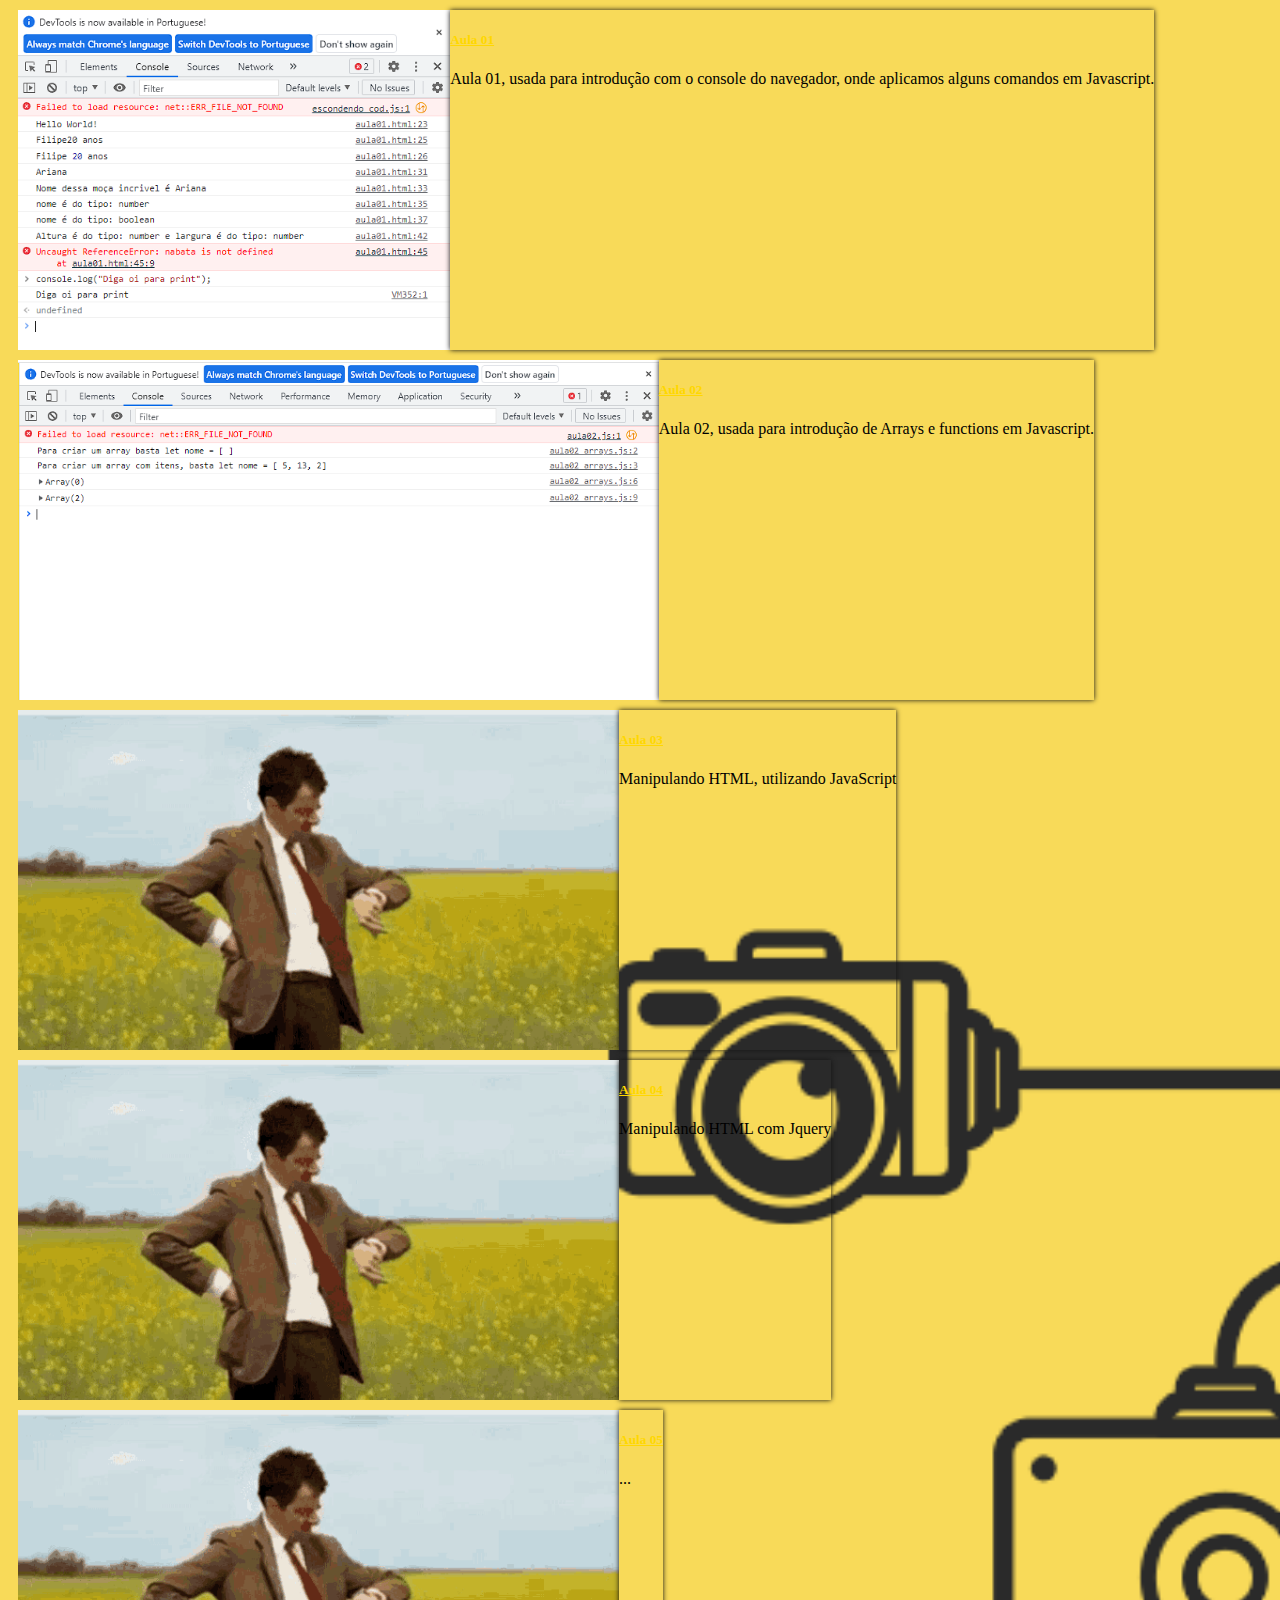
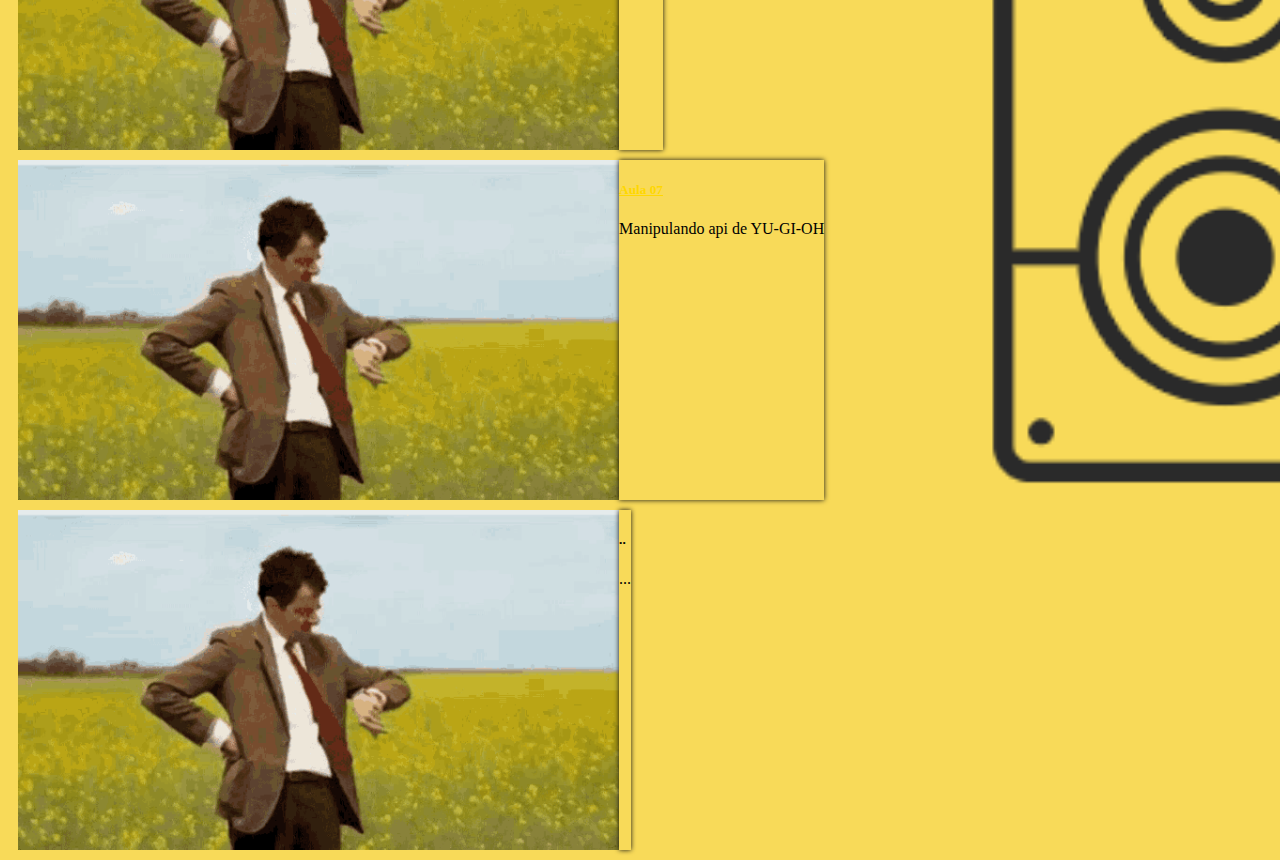
<file: index.html>
<!DOCTYPE html>
<html lang="en">

<head>
    <meta charset="UTF-8">
    <meta http-equiv="X-UA-Compatible" content="IE=edge">
    <meta name="viewport" content="width=device-width, initial-scale=1.0">
    <title>Menu de Aprendizagem</title>
    <link rel="shortcut icon" href="assets/image/favicon.png" type="image/x-icon">
    <!-- CSS only -->
    <link href="https://cdn.jsdelivr.net/npm/bootstrap@5.2.0-beta1/dist/css/bootstrap.min.css" rel="stylesheet"
        integrity="sha384-0evHe/X+R7YkIZDRvuzKMRqM+OrBnVFBL6DOitfPri4tjfHxaWutUpFmBp4vmVor" crossorigin="anonymous">
    <!-- JavaScript Bundle with Popper -->
    <script src="https://cdn.jsdelivr.net/npm/bootstrap@5.2.0-beta1/dist/js/bootstrap.bundle.min.js"
        integrity="sha384-pprn3073KE6tl6bjs2QrFaJGz5/SUsLqktiwsUTF55Jfv3qYSDhgCecCxMW52nD2"
        crossorigin="anonymous"></script>
   
    
    <link rel="stylesheet" href="assets/css/style.css">

</head>

<body class="container">
    <!-- <header class="row">
        
        <section class="col">
            <div class="card">
                <div class="card-body">
                    Aulas Javascript
                </div>
            </div>
        </section>
    </header>

    <main class="row">
        <section class="col">
            <div class="card">
                <div class="card-body">
                    <nav>
                        <ol>
                            <li><a href="/Aula01.html">Somente console</a></li>
                            <li><a href="/Aula02.html">arrays e functions</a></li>
                            <li></li>
                            <li></li>
                            <li></li>
                            <li></li>
                            <li></li>
                            <li></li>
                        </ol>
                    </nav>
                </div>
            </div>
        </section>
    </main> -->



    <div class="row row-cols-1 row-cols-md-2 g-4">
        <div class="col">
            <div class="card">
                <div class="card-image">
                    <img src="assets/image/aula01.PNG" class="card-img-top" alt="...">
                </div>
                <div class="card-body">
                    <h5 class="card-title"><a href="aula01.html">Aula 01</a> </h5>
                    <p class="card-text">Aula 01, usada para introdução com o console do navegador, onde aplicamos
                        alguns comandos em Javascript.</p>
                </div>
            </div>
        </div>
        <div class="col">
            <div class="card">
                <div class="card-image">
                    <img src="assets/image/aula02.PNG" class="card-img-top" alt="...">
                </div>

                <div class="card-body">
                    <h5 class="card-title"><a href="aula02.html">Aula 02</a> </h5>
                    <p class="card-text">Aula 02, usada para introdução de Arrays e functions em Javascript.</p>
                </div>
            </div>
        </div>
        <div class="col">
            <div class="card">
                <div class="card-image">
                    <img src="assets/image/gifs/mr-bean-waiting.gif" class="card-img-top" alt="...">
                </div>
                <div class="card-body">
                    <h5 class="card-title"><a href="aual03.html">Aula 03</a></h5>
                    <p class="card-text">Manipulando HTML, utilizando JavaScript</p>
                </div>
            </div>
        </div>
        <div class="col">
            <div class="card">
                <div class="card-image">
                    <img src="assets/image/gifs/mr-bean-waiting.gif" class="card-img-top" alt="...">
                </div>
                <div class="card-body">
                    <h5 class="card-title"><a href="aual04.html">Aula 04</a></h5>
                    <p class="card-text">Manipulando HTML com Jquery</p>
                </div>
            </div>
        </div>

        <div class="col">
            <div class="card">
                <div class="card-image">
                    <img src="assets/image/gifs/mr-bean-waiting.gif" class="card-img-top" alt="...">
                </div>
                <div class="card-body">
                    <h5 class="card-title"><a href="aula05.html">Aula 05</a></h5>
                    <p class="card-text">...</p>
                </div>
            </div>
        </div>

        <div class="col">
            <div class="card">
                <div class="card-image">
                    <img src="assets/image/gifs/mr-bean-waiting.gif" class="card-img-top" alt="...">
                </div>
                <div class="card-body">
                    <h5 class="card-title"><a href="aula07.html">Aula 07</a></h5>
                    <p class="card-text">Manipulando api de YU-GI-OH</p>
                </div>
            </div>
        </div>

        <div class="col">
            <div class="card">
                <div class="card-image">
                    <img src="assets/image/gifs/mr-bean-waiting.gif" class="card-img-top" alt="...">
                </div>
                <div class="card-body">
                    <h5 class="card-title">..</h5>
                    <p class="card-text">...</p>
                </div>
            </div>
        </div>
    </div>



    <script src="https://ajax.googleapis.com/ajax/libs/jquery/3.6.0/jquery.min.js"></script>
    <script src="https://cdn.jsdelivr.net/npm/bootstrap@5.2.0-beta1/dist/js/bootstrap.bundle.min.js"
        integrity="sha384-pprn3073KE6tl6bjs2QrFaJGz5/SUsLqktiwsUTF55Jfv3qYSDhgCecCxMW52nD2"
        crossorigin="anonymous"></script>

</body>

</html>
</file>
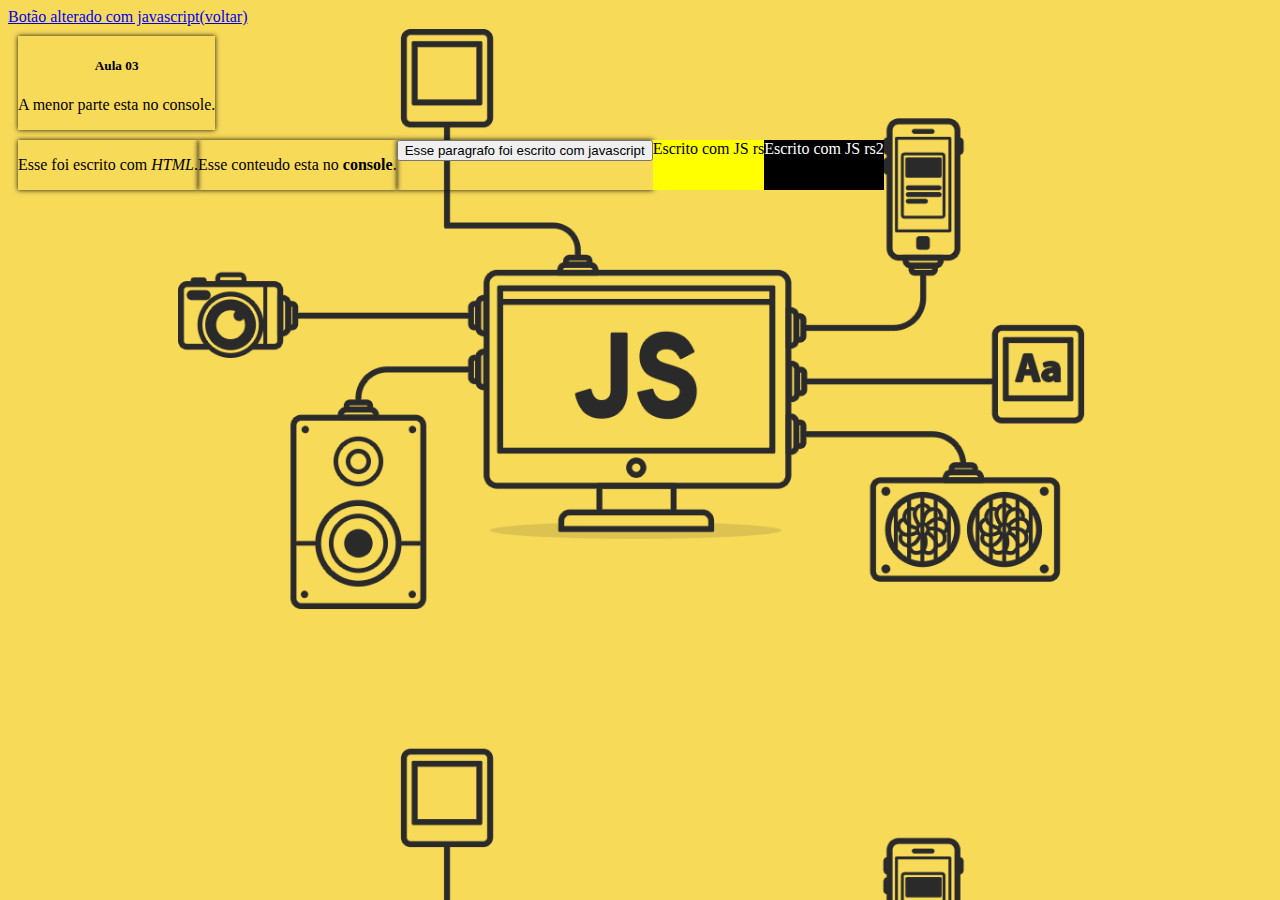
<file: aual03.html>
<!DOCTYPE html>
<html lang="en">

<head>
    <meta charset="UTF-8">
    <meta http-equiv="X-UA-Compatible" content="IE=edge">
    <meta name="viewport" content="width=device-width, initial-scale=1.0">
    <title>Aula03 - JavaScript</title>
    <link rel="shortcut icon" href="assets/image/favicon.png" type="image/x-icon">
    <!-- CSS only -->
    <link href="https://cdn.jsdelivr.net/npm/bootstrap@5.2.0-beta1/dist/css/bootstrap.min.css" rel="stylesheet"
        integrity="sha384-0evHe/X+R7YkIZDRvuzKMRqM+OrBnVFBL6DOitfPri4tjfHxaWutUpFmBp4vmVor" crossorigin="anonymous">
    <!-- JavaScript Bundle with Popper -->


    <link rel="stylesheet" href="assets/css/style.css">
</head>

<body>
    <a class="btn btn-warning btn-lg" href="index.html" role="button" id="voltar">Voltar</a>

    <header class="row">

        <div class="col">
            <div class="card">

                <div class="card-body" style="text-align: center;">
                    <h5 class="card-title">Aula 03</h5>
                    <p class="card-text">A menor parte esta no console.</p>
                </div>
            </div>

            <div class="col">
                <div class="card">
                    <div class="card-body">
                        <p class="card-text" id="teste_1">Esse foi escrito com <i>HTML</i>.</p>
                    </div>
                    <div class="card-body">
                        <p class="card-text" id="paragrafo_ler">Esse conteudo esta no <b>console</b>.</p>
                    </div>
                    <div class="card-body">
                        <pe class="card-text" id="paragrafo_screver"></pe>
                        
                    <button id="ta_aqui" onclick="mudarTexto(prompt('que conteúdo vc quer?'))">Clique</button>




                    </div>
                    <span id="alterar1" style="text-align: center; background-color: yellow;"></span>

                    <span id="alterar2" style="text-align: center; background-color: black; color: white;"></span>

                    <p id="qualquer"></p>
                </div>
            </div>



    </header>



    <script src="https://cdn.jsdelivr.net/npm/bootstrap@5.2.0-beta1/dist/js/bootstrap.bundle.min.js"
        integrity="sha384-pprn3073KE6tl6bjs2QrFaJGz5/SUsLqktiwsUTF55Jfv3qYSDhgCecCxMW52nD2"
        crossorigin="anonymous"></script>

    <script src="aula03.js"></script>
</body>

</html>
</file>
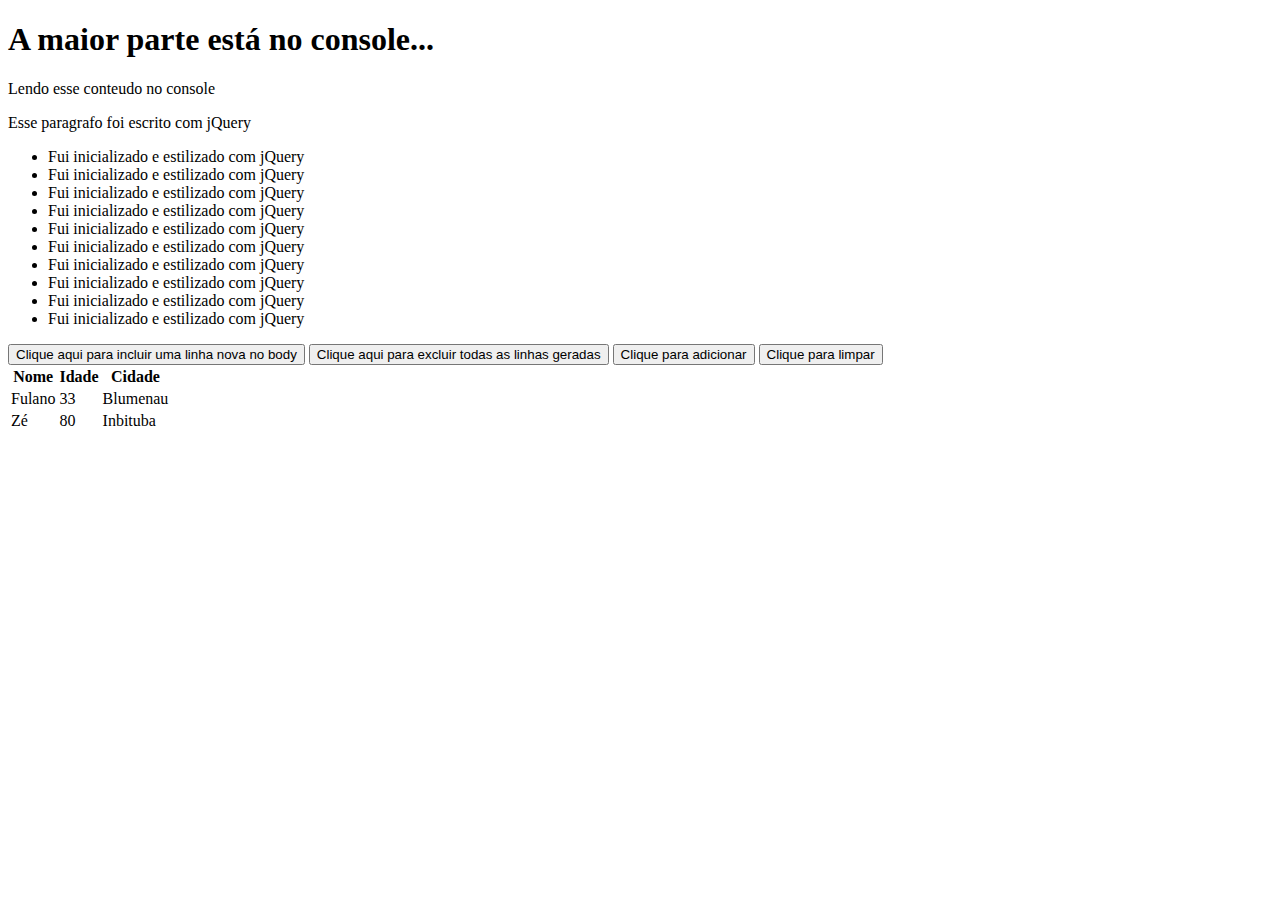
<file: aual04.html>
<!DOCTYPE html>
<html lang="en">
  <head>
    <meta charset="UTF-8" />
    <meta http-equiv="X-UA-Compatible" content="IE=edge" />
    <meta name="viewport" content="width=device-width, initial-scale=1.0" />
    <title>Aula04 - Javascript</title>
    <link
      href="https://cdn.jsdelivr.net/npm/bootstrap@5.2.0-beta1/dist/css/bootstrap.min.css"
      rel="stylesheet"
      integrity="sha384-0evHe/X+R7YkIZDRvuzKMRqM+OrBnVFBL6DOitfPri4tjfHxaWutUpFmBp4vmVor"
      crossorigin="anonymous"
    />
  </head>
  <body>
    <h1>A maior parte está no console...</h1>

    
    <p id="paragrafo_1">Lendo esse conteudo no console</p>
    <p id="paragrafo_2"></p>

    <ul>
      <li></li>
      <li></li>
      <li></li>
      <li></li>
      <li></li>
      <li></li>
      <li></li>
      <li></li>
      <li></li>
      <li></li>
    </ul>

    <button onclick="criarLinha()">Clique aqui para incluir uma linha nova no body</button>
    
    <button id="excluirLinhas">Clique aqui para excluir todas as linhas geradas</button>
    

<button id="add" class="btn btn-success">Clique para adicionar</button>

<button id="limpar" class="btn btn-outline-warning">Clique para limpar</button>

    <script
      src="https://cdn.jsdelivr.net/npm/bootstrap@5.2.0-beta1/dist/js/bootstrap.bundle.min.js"
      integrity="sha384-pprn3073KE6tl6bjs2QrFaJGz5/SUsLqktiwsUTF55Jfv3qYSDhgCecCxMW52nD2"
      crossorigin="anonymous"
    ></script>
    <script src="https://ajax.googleapis.com/ajax/libs/jquery/3.6.0/jquery.min.js"></script>

    <script src="/assets/js/aula04.js"></script> 
  </body>
</html>
</file>
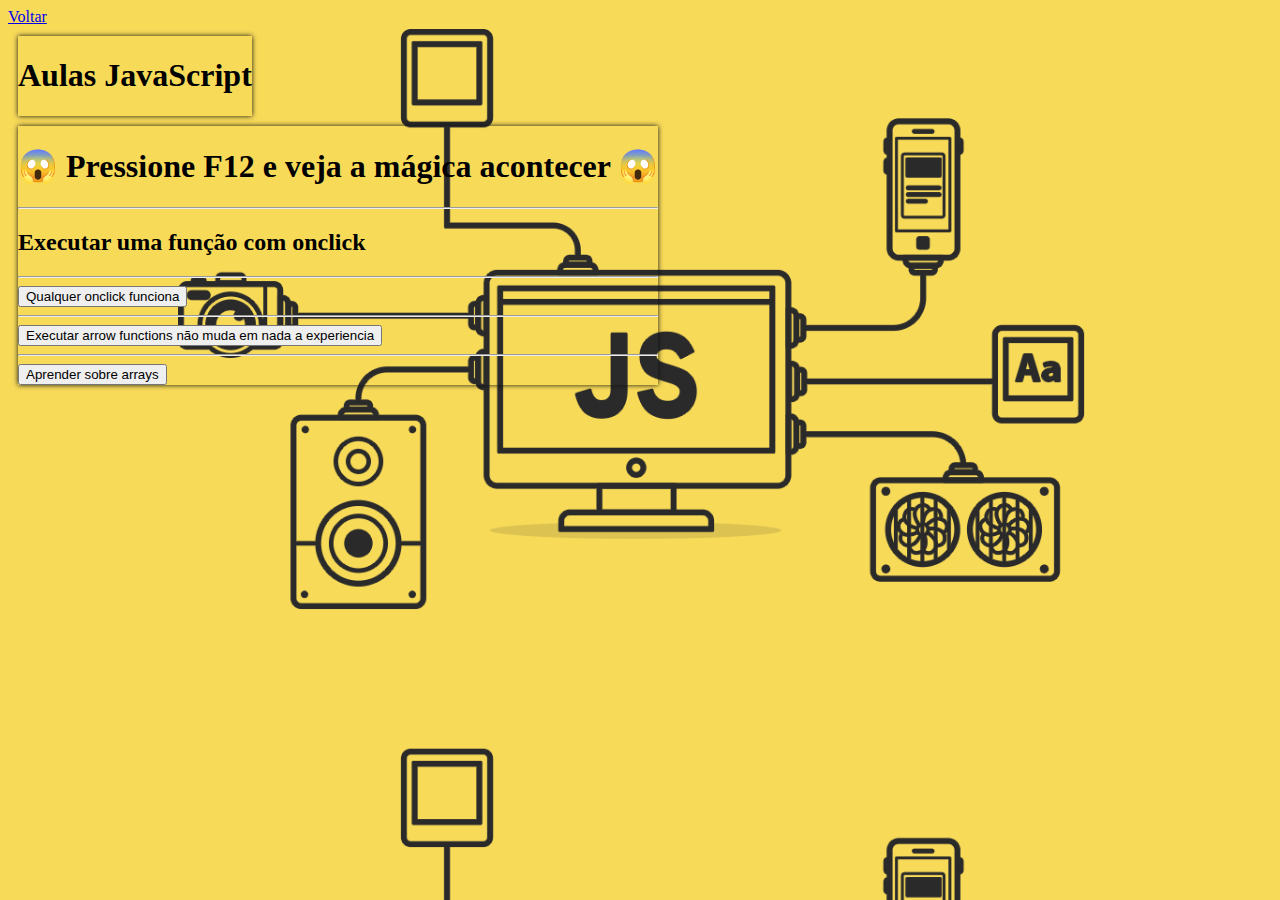
<file: aula02.html>
<!DOCTYPE html>
<html lang="en">

<head>
    <meta charset="UTF-8" />
    <meta http-equiv="X-UA-Compatible" content="IE=edge" />
    <meta name="viewport" content="width=device-width, initial-scale=1.0" />
    <title>Aula02 - JavaScript</title>
    <link rel="shortcut icon" href="assets/image/favicon.png" type="image/x-icon">
    <!-- CSS only -->
    <link href="https://cdn.jsdelivr.net/npm/bootstrap@5.2.0-beta1/dist/css/bootstrap.min.css" rel="stylesheet"
        integrity="sha384-0evHe/X+R7YkIZDRvuzKMRqM+OrBnVFBL6DOitfPri4tjfHxaWutUpFmBp4vmVor" crossorigin="anonymous">
    <link rel="stylesheet" href="assets/css/style.css">
</head>

<body class="container">
    <a class="btn btn-warning btn-lg" href="index.html" role="button">Voltar</a>

    <header class="row header-aula">
        <section class="col">
            <div class="card">
                <div class="card-body">
                    <div class="row">

                        <h1 class="text-center fw-bolder">Aulas JavaScript</h1>
                    </div>

                </div>
            </div>
        </section>
    </header>

    <main class="row text-center">
        <section class="col">
            <div class="card">
                <div class="card-body">
                    <nav>
                        <h1> &#x1F631; Pressione F12 e veja a mágica acontecer &#x1F631;</h1>
                        <hr />
                        <h2 href="" onclick="teste()">
                            Executar uma função com onclick
                        </h2>
                        <hr />
                        <button class="btn btn-light btn-large" onclick="teste()">
                            Qualquer onclick funciona
                        </button>
                    
                        <hr />
                        <button class="btn btn-light btn-large" onclick="somar(1,2)">
                            Executar arrow functions não muda em nada a experiencia
                        </button>
                    
                        <hr>
                        <button class="btn btn-light" onclick="variaveisArray()">Aprender sobre arrays</button>
                    </nav>
                </div>
            </div>
        </section>
    </main>
    

    <script src="https://cdn.jsdelivr.net/npm/bootstrap@5.2.0-beta1/dist/js/bootstrap.bundle.min.js"
        integrity="sha384-pprn3073KE6tl6bjs2QrFaJGz5/SUsLqktiwsUTF55Jfv3qYSDhgCecCxMW52nD2"
        crossorigin="anonymous"></script>
    <script src="/assets/js/aula02.js"></script>
    <script src="assets/js/aula02_arrays.js"></script>
</body>

</html>
</file>
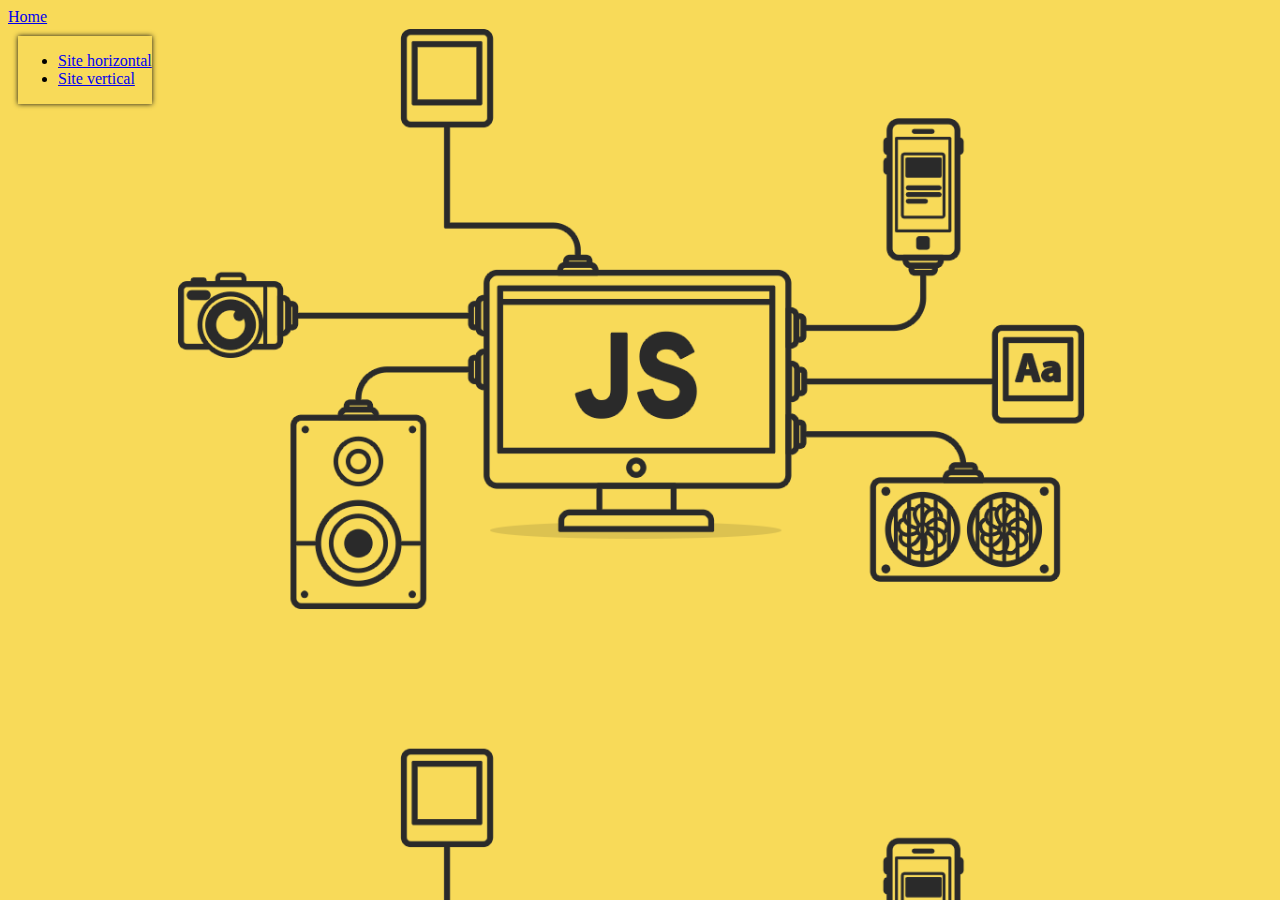
<file: aula05.html>
<!DOCTYPE html>
<html lang='en'>
 <head>
     <meta charset='UTF-8'>
     <meta http-equiv='X-UA-Compatible' content='IE=edge'>
     <meta name='viewport' content='width=device-width, initial-scale=1.0'>
     <title>Aula 05</title>
     <link href='https://cdn.jsdelivr.net/npm/bootstrap@5.2.0/dist/css/bootstrap.min.css' rel='stylesheet' integrity='sha384-gH2yIJqKdNHPEq0n4Mqa/HGKIhSkIHeL5AyhkYV8i59U5AR6csBvApHHNl/vI1Bx' crossorigin='anonymous'>
     <link rel="stylesheet" href="assets/css/style.css">
 </head>
<body>
     

     
     <script src='https://cdn.jsdelivr.net/npm/bootstrap@5.2.0/dist/js/bootstrap.bundle.min.js' integrity='sha384-A3rJD856KowSb7dwlZdYEkO39Gagi7vIsF0jrRAoQmDKKtQBHUuLZ9AsSv4jD4Xa' crossorigin='anonymous'></script>
     <script src='https://code.jquery.com/jquery-3.6.0.min.js'></script>
     <script src='assets/js/aula05.js'></script>
     
</body>
</html>
</file>
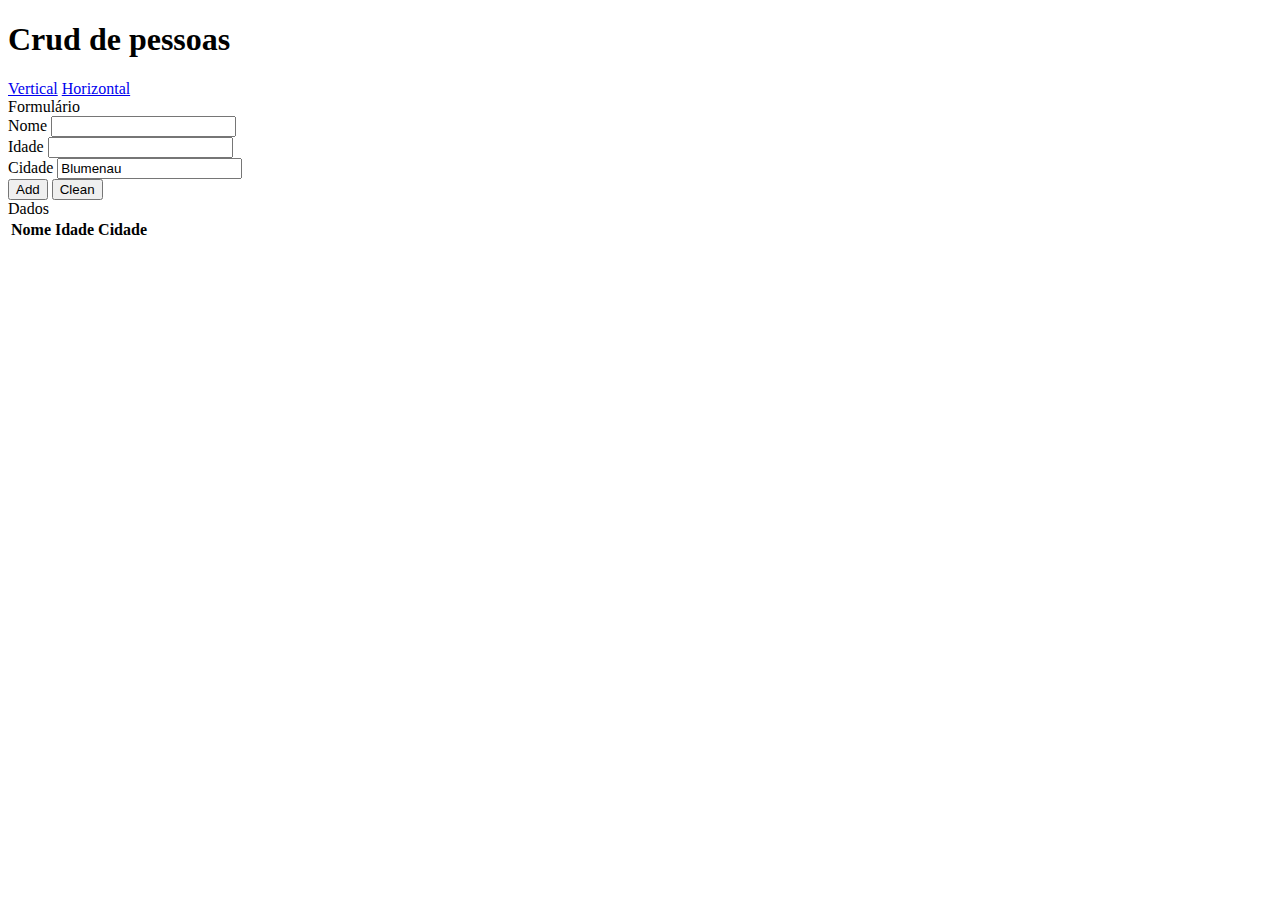
<file: aula05_crud.html>
<!DOCTYPE html>
<html lang="en">
  <head>
    <meta charset="UTF-8" />
    <meta http-equiv="X-UA-Compatible" content="IE=edge" />
    <meta name="viewport" content="width=device-width, initial-scale=1.0" />
    <title>Document</title>
    <link
      href="https://cdn.jsdelivr.net/npm/bootstrap@5.2.0/dist/css/bootstrap.min.css"
      rel="stylesheet"
      integrity="sha384-gH2yIJqKdNHPEq0n4Mqa/HGKIhSkIHeL5AyhkYV8i59U5AR6csBvApHHNl/vI1Bx"
      crossorigin="anonymous"
    />
  </head>
  <body class="container">
    <header class="row mb-4">
      <section class="col">
        <div class="card">
          <div class="card-body text-center">
            <h1>Crud de pessoas</h1>
            <a href="/vertical.html" class="btn btn-outline-primary me-2"
              >Vertical</a
            >
            <a href="/horizontal.html" class="btn btn-outline-primary me-2"
              >Horizontal</a
            > 
          </div>
          <div class="card-footer">
            <div class="card-body text-center"></div>
          </div>
        </div>
      </section>
    </header>

    <section class="row">
      <aside class="col-3">
        <div class="card">
          <div class="card-header">Formulário</div>
          <form>
            <div class="card-body">
              <label for="nome">Nome</label>
              <input type="text" id="nome" class="form-control" required />

              <div class="row">
                <div class="col-3">
                  <label for="idade">Idade</label>
                  <input type="number" id="idade" class="form-control" />
                </div>
                <div class="col">
                  <label for="cidade">Cidade</label>
                  <input
                    type="text"
                    id="cidade"
                    class="form-control"
                    value="Blumenau"
                    readonly
                  />
                </div>
              </div>
            </div>
            <div class="card-footer">
              <button type="submit" class="btn btn-outline-success" id="add">
                Add
              </button>
              <button type="submit" class="btn btn-outline-primary" id="update">
                Update
              </button>
              <button type="reset" class="btn btn-outline-danger" id="clean">
                Clean
              </button>
            </div>
          </form>
        </div>
      </aside>
      <main class="col">
        <div class="card">
          <div class="card-header">Dados</div>
          <div class="card-body">
            <table class="table table-bordered table-striped table-hover">
              <thead>
                <th>Nome</th>
                <th>Idade</th>
                <th>Cidade</th>
                <th></th>
              </thead>
              <tbody>
                <!-- <tr>
                  <td>Nome de exemplo</td>
                  <td>Idade de exemplo</td>
                  <td>Cidade de exemplo</td>
                  <td>
                    <button class="btn btn-outline-primary">Edit</button>
                    <button class="btn btn-outline-danger">Delete</button>
                  </td> -->
                </tr>
              </tbody>
            </table>
          </div>
        </div>
      </main>
    </section>

    <script
      src="https://cdn.jsdelivr.net/npm/bootstrap@5.2.0/dist/js/bootstrap.bundle.min.js"
      integrity="sha384-A3rJD856KowSb7dwlZdYEkO39Gagi7vIsF0jrRAoQmDKKtQBHUuLZ9AsSv4jD4Xa"
      crossorigin="anonymous"
    ></script>
    <script src="https://code.jquery.com/jquery-3.6.0.min.js"></script>
    <script src="assets/js/aula05_crud.js"></script>
  </body>
</html>
</file>
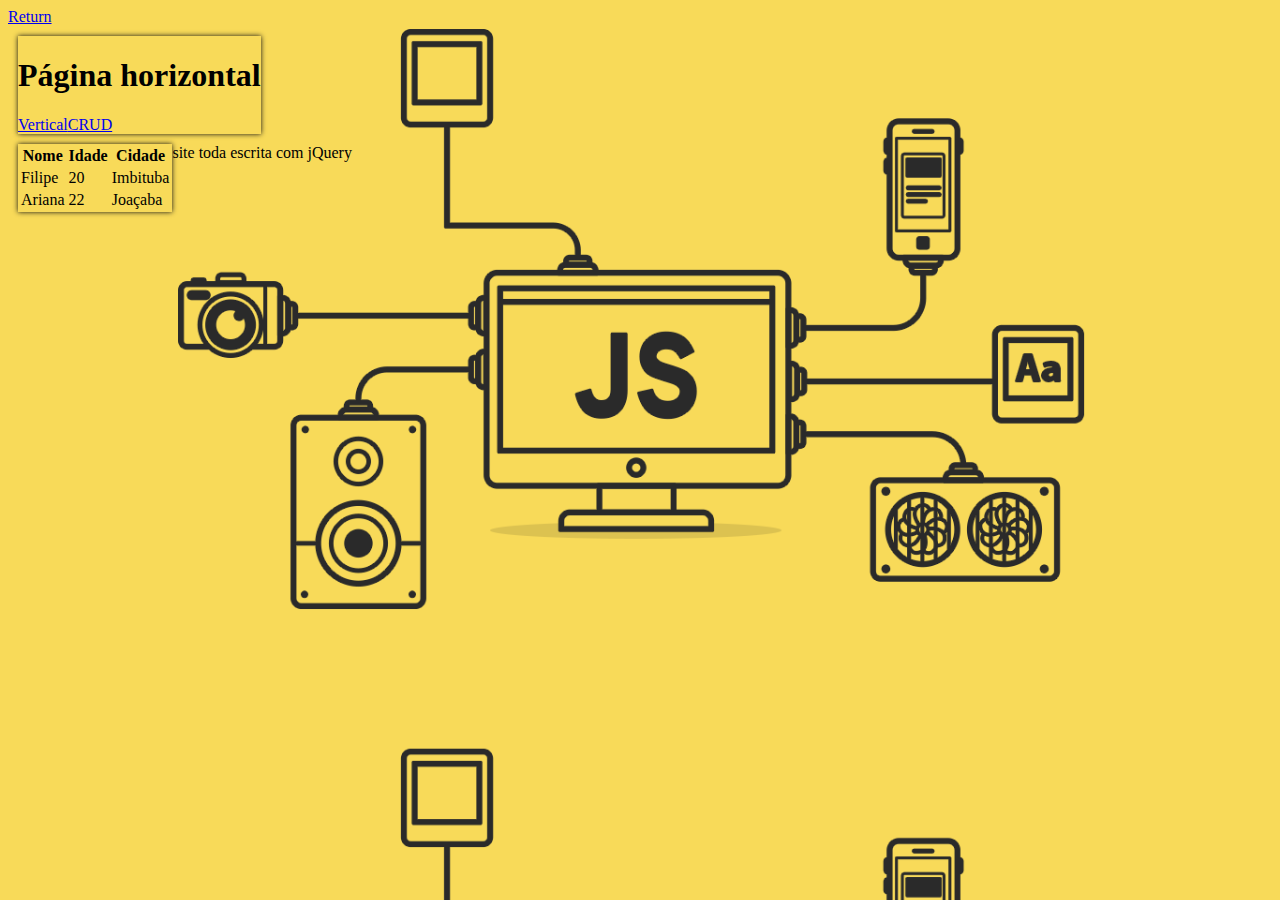
<file: aula05_horizontal.html>
<!DOCTYPE html>
<html lang='en'>
 <head>
     <meta charset='UTF-8'>
     <meta http-equiv='X-UA-Compatible' content='IE=edge'>
     <meta name='viewport' content='width=device-width, initial-scale=1.0'>
     <title>Document</title>
     <link href='https://cdn.jsdelivr.net/npm/bootstrap@5.2.0/dist/css/bootstrap.min.css' rel='stylesheet' integrity='sha384-gH2yIJqKdNHPEq0n4Mqa/HGKIhSkIHeL5AyhkYV8i59U5AR6csBvApHHNl/vI1Bx' crossorigin='anonymous'>
     <link rel="stylesheet" href="assets/css/style.css">
     
 </head>
<body>
     
     
     <script src='https://cdn.jsdelivr.net/npm/bootstrap@5.2.0/dist/js/bootstrap.bundle.min.js' integrity='sha384-A3rJD856KowSb7dwlZdYEkO39Gagi7vIsF0jrRAoQmDKKtQBHUuLZ9AsSv4jD4Xa' crossorigin='anonymous'></script>
     <script src='https://code.jquery.com/jquery-3.6.0.min.js'></script>
     <script src='assets/js/aula05_horizontal.js'></script>
</body>
</html>
</file>
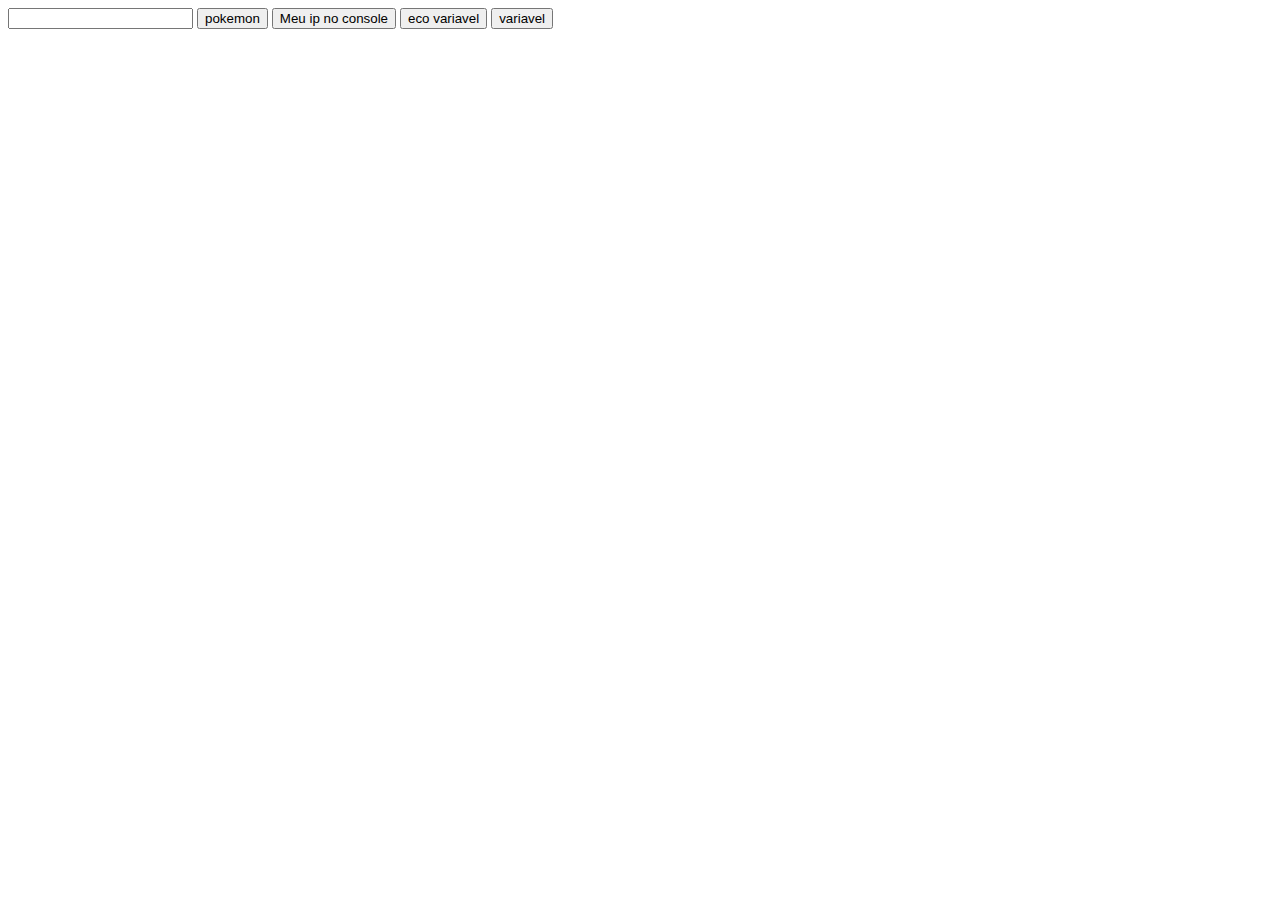
<file: aula06.html>
<!DOCTYPE html>
<html lang='en'>
 <head>
     <meta charset='UTF-8'>
     <meta http-equiv='X-UA-Compatible' content='IE=edge'>
     <meta name='viewport' content='width=device-width, initial-scale=1.0'>
     <title>Document</title>
     <link href='https://cdn.jsdelivr.net/npm/bootstrap@5.2.0/dist/css/bootstrap.min.css' rel='stylesheet' integrity='sha384-gH2yIJqKdNHPEq0n4Mqa/HGKIhSkIHeL5AyhkYV8i59U5AR6csBvApHHNl/vI1Bx' crossorigin='anonymous'>
 </head>
<body>
    <input type="text" id="poke">

    <button id="buscar_pokemon" class="btn btn-outline-info">pokemon</button>

     <button class="btn btn-sucess" id="meu_ip"> Meu ip no console</button>
     <button class="btn btn-sucess" id="eco_get">eco variavel</button>
     <button class="btn btn-sucess" id="data">variavel</button>
     <script src='https://cdn.jsdelivr.net/npm/bootstrap@5.2.0/dist/js/bootstrap.bundle.min.js' integrity='sha384-A3rJD856KowSb7dwlZdYEkO39Gagi7vIsF0jrRAoQmDKKtQBHUuLZ9AsSv4jD4Xa' crossorigin='anonymous'></script>
     <script src='https://code.jquery.com/jquery-3.6.0.min.js'></script>
     <script src='assets/js/aula06.js'></script>
</body>
</html>
</file>
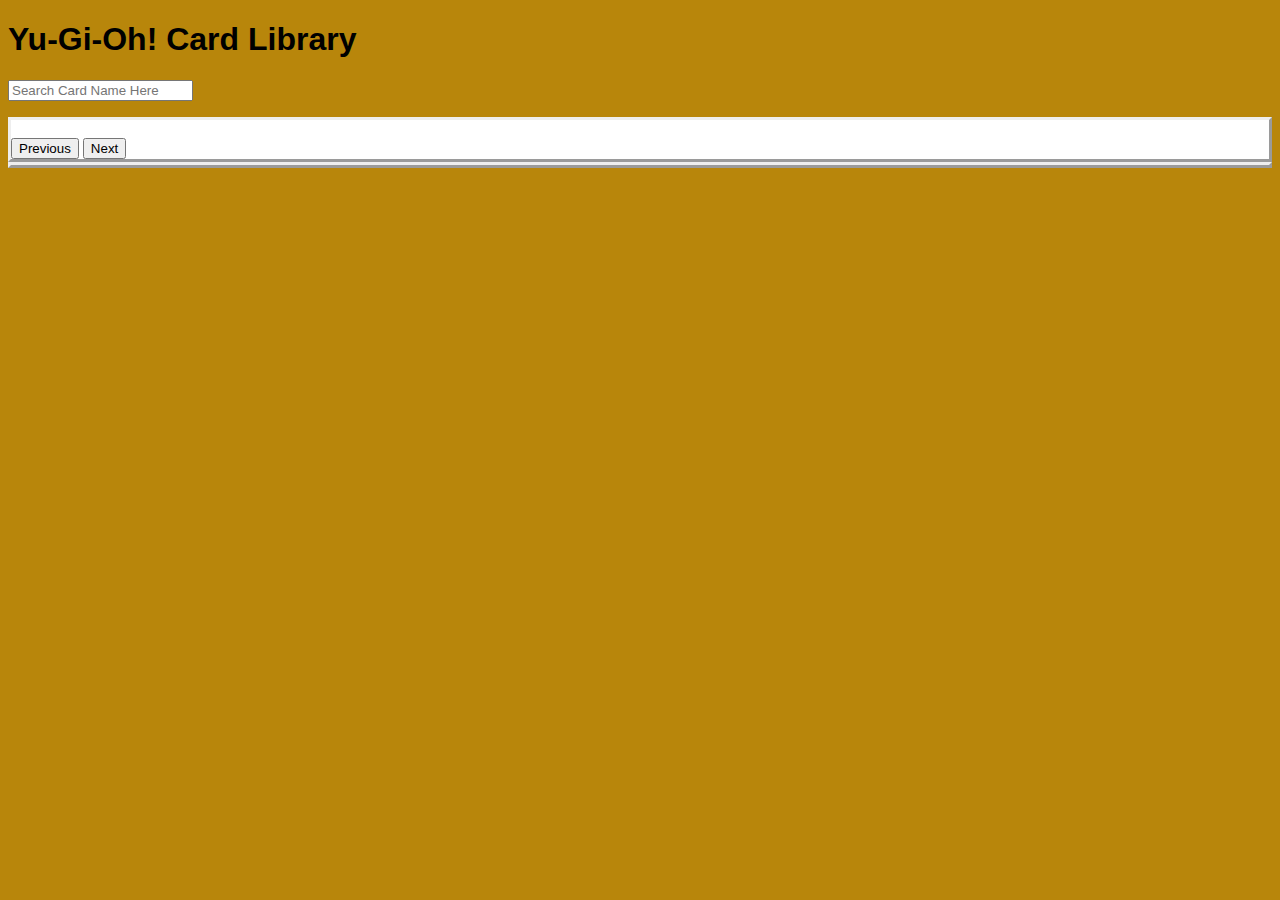
<file: aula07.html>
<!DOCTYPE html>
<html lang='en'>

<head>
    <meta charset='UTF-8'>
    <meta http-equiv='X-UA-Compatible' content='IE=edge'>
    <meta name='viewport' content='width=device-width, initial-scale=1.0'>
    <link href="https://cdn.jsdelivr.net/npm/bootstrap@5.1.3/dist/css/bootstrap.min.css" rel="stylesheet"
        integrity="sha384-1BmE4kWBq78iYhFldvKuhfTAU6auU8tT94WrHftjDbrCEXSU1oBoqyl2QvZ6jIW3" crossorigin="anonymous">

    <link href="http://fonts.cdnfonts.com/css/squealer" rel="stylesheet">
    <style>
        body {
            background-color: darkgoldenrod;
        }

        header {
            /* background-color: #3A3F52; */
        }

        #searchedCardList>li {
            cursor: default;
            transition: background-color .1s;
        }

        #searchedCardList>li:hover {
            background-color: darkgoldenrod;
        }
    </style>

    <title>Yu-Gi-Oh! Card Library</title>
</head>

<body>
    <div id="wrapper" class="container-fluid px-3">
        <header class="my-3 p-5 text-light text-center rounded">
            <h1 style="font-family: 'Squealer', sans-serif;">Yu-Gi-Oh! Card Library</h1>
        </header>
        <div class="w-75 mx-auto" id="form">
            <input type="text" name="searchBar" id="searchBar" class="form-control form-control-lg text-center"
                placeholder="Search Card Name Here">
            <ul class="position-absolute w-75 text-center list-unstyled bg-white" id="searchedCardList"></ul>
        </div>
        <div class="row w-100 mt-3 position-absolute px-3 rounded" style="z-index: -1;" id="infoOut">
            <div class="col-sm-6 mx-auto mb-5 p- 3bg-light" style="border-style: outset; background-color:white;">
                <div id="carouselNoTouching" class="carousel carousel-dark slide" data-bs-touch="false"
                    data-bs-interval="false">
                    <div id="getAltArt" class="carousel-inner">
                        <div class="carousel-item active">
                            <img id="cardImage" class="image-fluid w-50 mx-auto d-block">
                        </div>
                    </div>
                    <button class="carousel-control-prev" type="button" data-bs-target="#carouselNoTouching"
                        data-bs-slide="prev">
                        <span class="carousel-control-prev-icon" aria-hidden="true"></span>
                        <span class="visually-hidden">Previous</span>
                    </button>
                    <button class="carousel-control-next" type="button" data-bs-target="#carouselNoTouching"
                        data-bs-slide="next">
                        <span class="carousel-control-next-icon" aria-hidden="true"></span>
                        <span class="visually-hidden">Next</span>
                    </button>
                </div>
            </div>
            <div class="col-sm-6 mx-auto p-3 h-50 bg-light rounded" id="cardInfo" style="border-style: outset"></div>
        </div>
    </div>
    <script src="https://cdn.jsdelivr.net/npm/bootstrap@5.1.3/dist/js/bootstrap.bundle.min.js"
        integrity="sha384-ka7Sk0Gln4gmtz2MlQnikT1wXgYsOg+OMhuP+IlRH9sENBO0LRn5q+8nbTov4+1p" crossorigin="anonymous">
        </script>
    <script src="assets/js/aula07.js"></script>
</body>

</html>
</file>
<file: assets/css/style.css>
body{
    background-image: url(../image/javascript.png);
    background-size: cover;
}

h5 a{
    color: gold;
    text-transform: none;
}

h5 a:hover{
    color: black;
}

.card-body{

    box-shadow: 0px 0px 5px #111;
}

.card {
   margin: 10px;
    display: flex;
}

.card-image{
    width: 430px;
    height: 340px;
    width: auto; 
    max-height: 100%; 
}

.card-image img{
    max-width: 100%;
    max-height: 100%;
  
}
</file>
